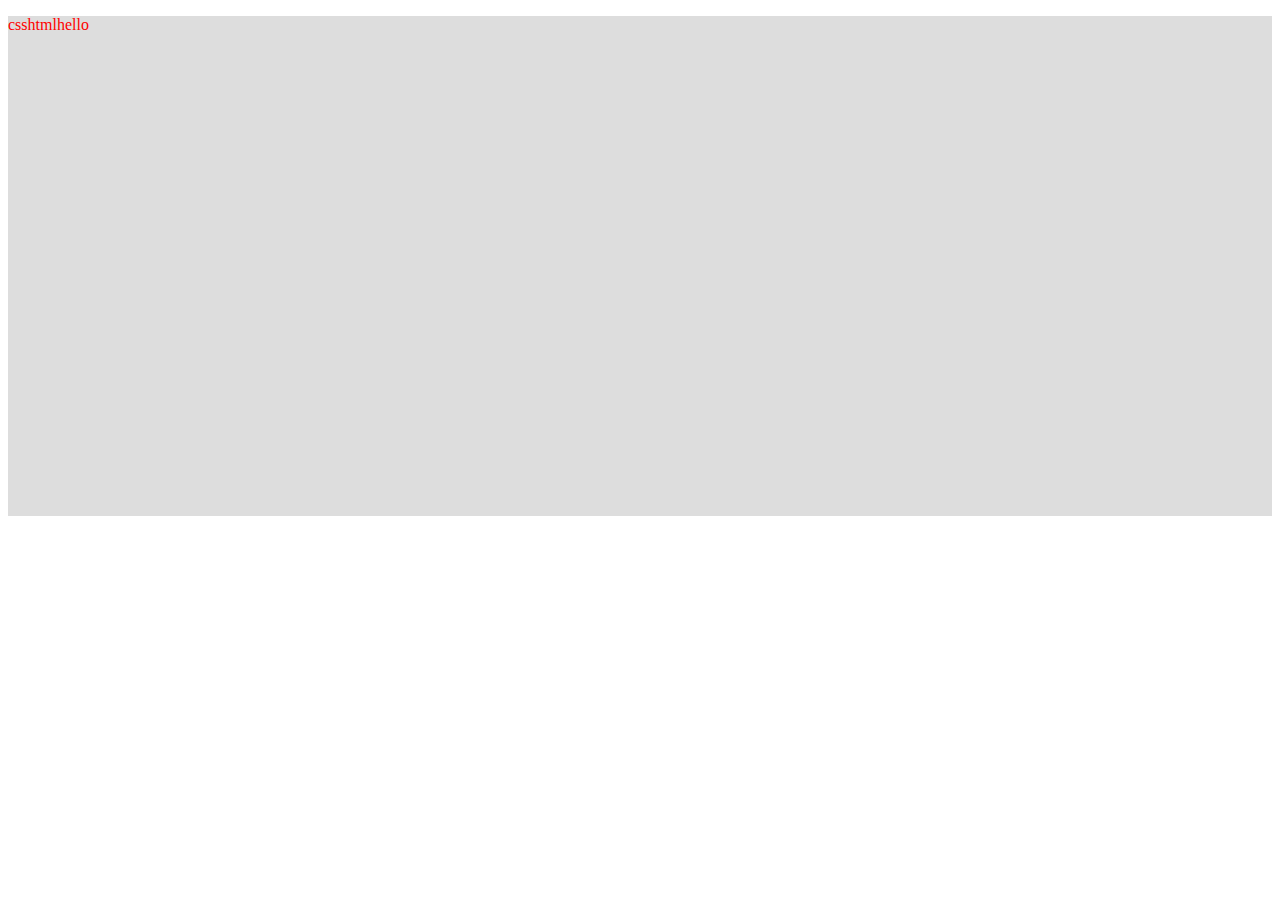
<file: position.html>
<!DOCTYPE html>
<html lang="ko">
<head>
    <meta charset="UTF-8">
    <meta http-equiv="X-UA-Compatible" content="IE=edge">
    <meta name="viewport" content="width=device-width, initial-scale=1.0">
    <title>position</title>
    <link rel="stylesheet" href="css/position.css">
</head>
<body>
    <div class="box">
        <p>html</p>
    </div>
</body>
</html>
</file>
<file: css/position.css>
body{
    color: red;
}

.box{
    height: 500px;
    background-color: #ddd;
    position: relative;
}
/* .item {
    width: 300px;
    height: 120px;
    background-color: orangered;
    position: absolute;
    /* 영역위에 떠 있음 */
    /* item의 부모(box)요소에 포지션 relative 넣어줘야 top/left/right/bottom 전부 시용가능 */
    /* left: 160px;
    bottom: 50px; */
    /* 지정한 숫자만큼 남기고 지시한 방향으로 붙음 
}
*/
.box p::after {
    content: 'hello';
    /* p뒤에 글적기 가능 */
}
.box p::before{
    content: 'css';
    /* p앞에 글적기 */
}
</file>
